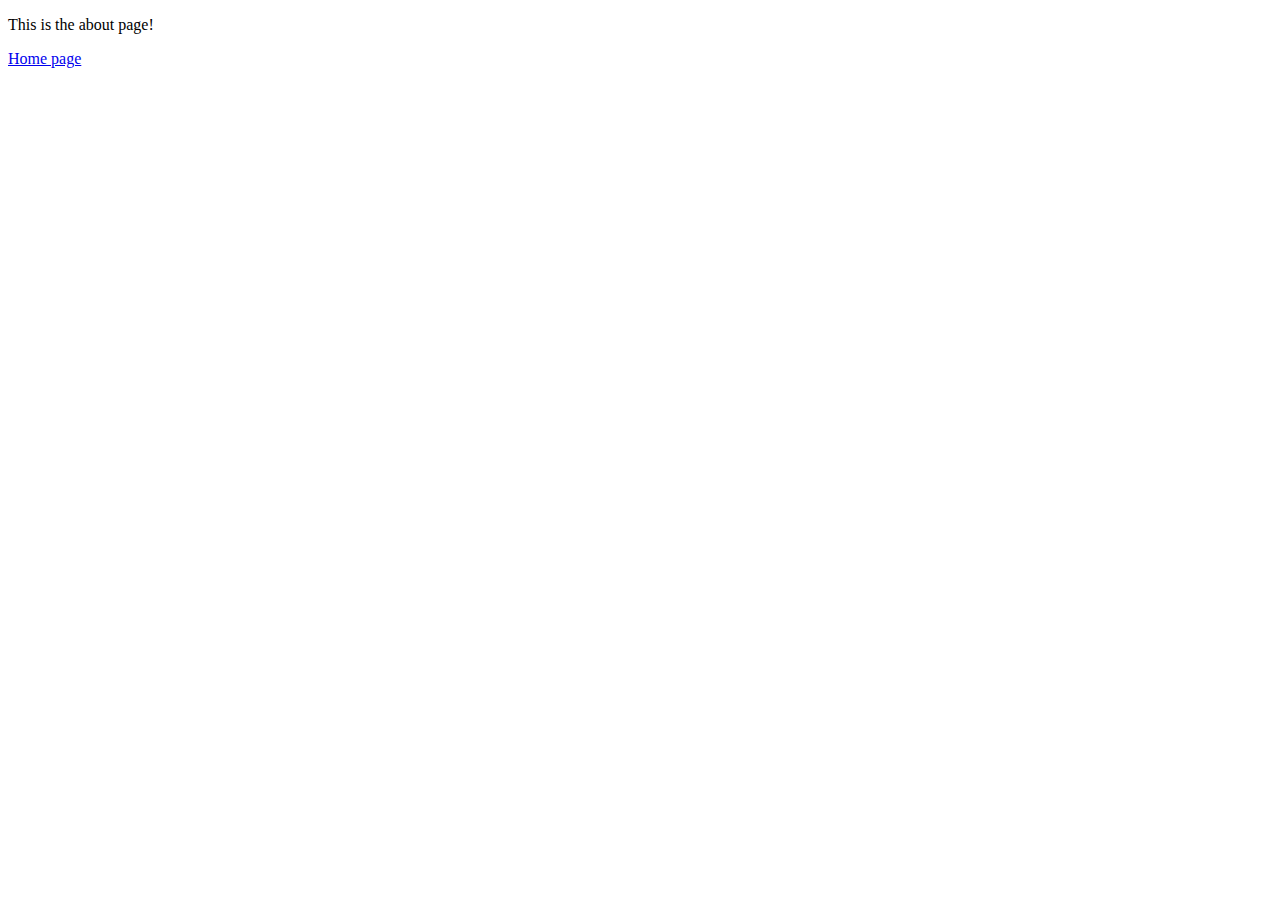
<file: myproj/myapp/templates/myapp/about_old.html>
<!DOCTYPE html>
<html>
<head lang="en">
    <meta charset="UTF-8">
    <title>Course Selection APP</title>
</head>
<body>

	<p>This is the about page!</p>

<p><a href="/myapp">Home page</a></p>
</body>
</html>
</file>
